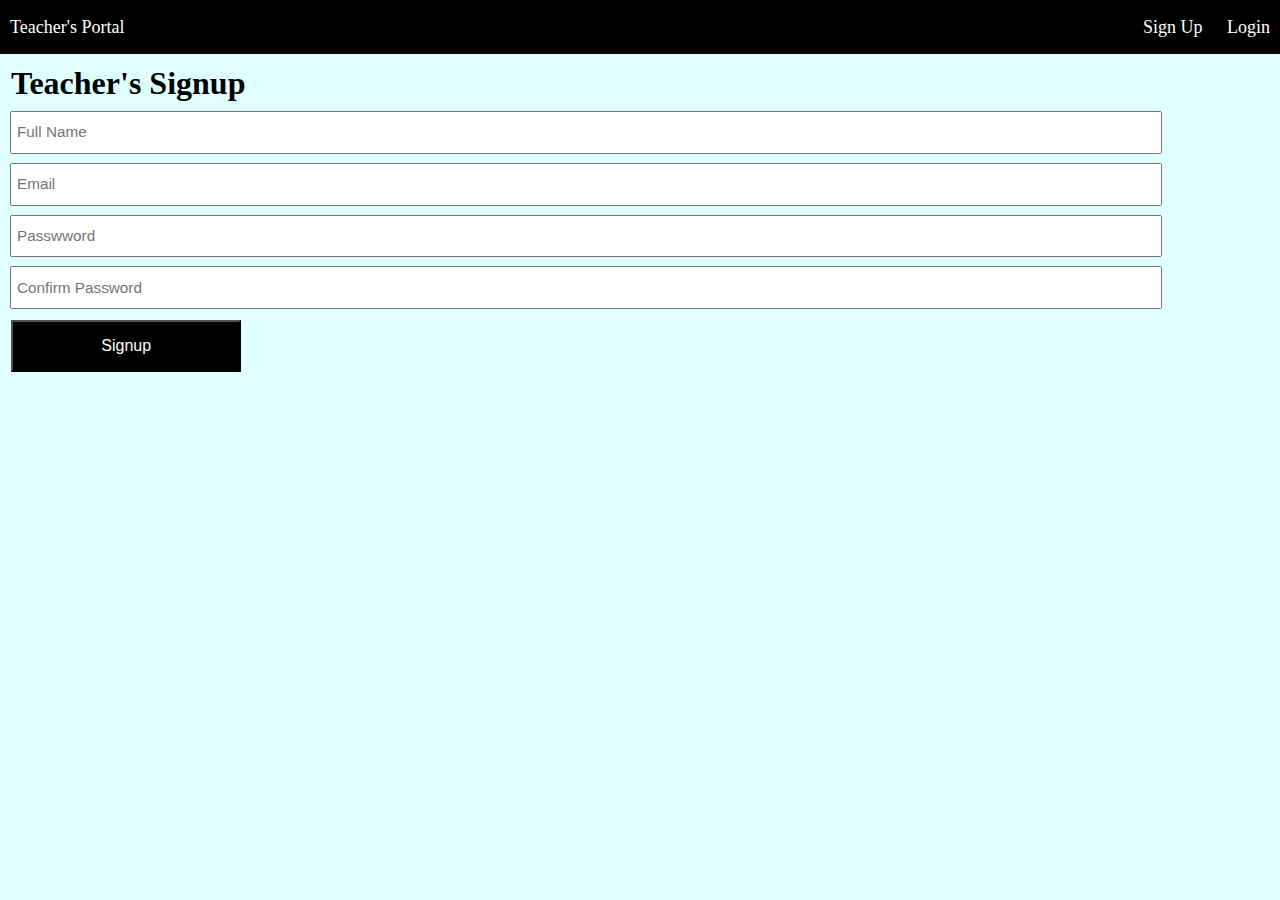
<file: index.html>
<!DOCTYPE html>
<html lang="en">
<head>
    <meta charset="UTF-8">
    <meta http-equiv="X-UA-Compatible" content="IE=edge">
    <meta name="viewport" content="width=device-width, initial-scale=1.0">
    <title>Teacher Portal</title>
    <link rel="stylesheet" href="style.css">
    <script src="index.js" defer></script>
    
</head>
<body>
    <div class="Navbar">
        <div class="left-nav">
            <a href="index.html"> Teacher's Portal </a>
        </div>
        <div class="right-nav">
            <ul>
                <li> <a href="index.html"> Sign Up </a> </li>
                <li> <a href="login.html"> Login </a> </li>
            </ul>
        </div>
    </div>


    <h1 id="heading"> Teacher's Signup </h1>
    <form id="Signup">
        
        <input type="text" name="name" id="FullName"  placeholder="Full Name">

        <input type="email" name="email id" id="Email"  placeholder="Email">

        <input type="password" name="Password" id="Password"  placeholder="Passwword">

        <input type="password" name="PasswordConfirmation" id="ConfirmPasword"  placeholder="Confirm Password">

        <div class="hide" id="alert">Siuuuuuuu</div>

        <button type="submit" id="submit">Signup</button>
    </form>

    
</body>
</html>
</file>
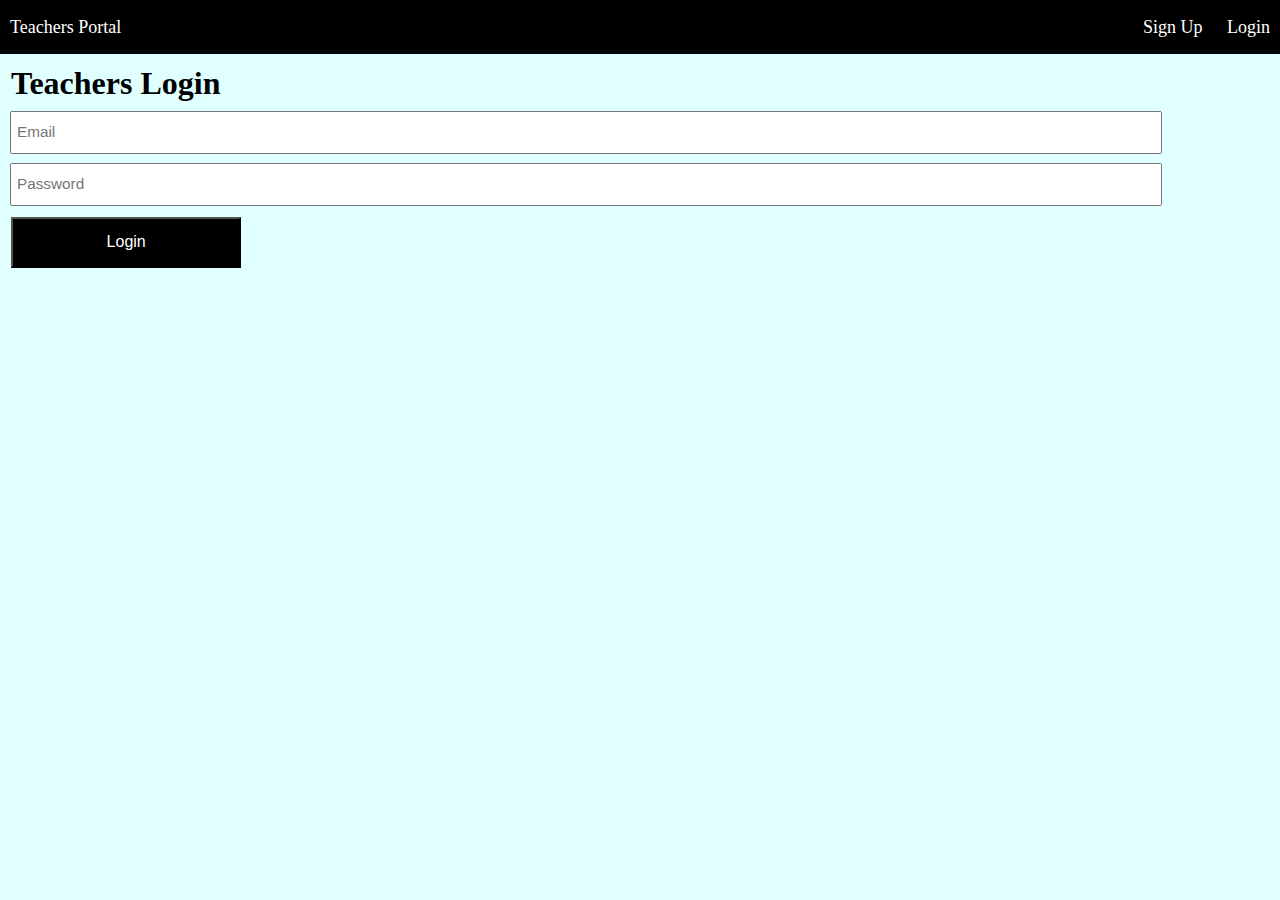
<file: dashboard.html>
<!DOCTYPE html>
<html lang="en">
<head>
    <meta charset="UTF-8">
    <meta http-equiv="X-UA-Compatible" content="IE=edge">
    <meta name="viewport" content="width=device-width, initial-scale=1.0">
    <title>Teacher Portal</title>
    <link rel="stylesheet" href="style.css">
    <script src="dashboard.js" defer></script>
</head>
<body>
    
    <div class="Navbar">
        <div class="left-nav">
            <a href="index.html"> Teachers Portal </a>
        </div>
        <div class="right-nav">
            <ul>
                <li> <a href="index.html"> Sign Up </a> </li>
                <li> <a href="login.html"> Login </a> </li>
            </ul>
        </div>
    </div>
    <h2 id="heading"> Teachers Dashboard </h2>
    <p class="ParaGraph"> Welcome back: <span id="User-name"></span> </p>
    <p class="ParaGraph"> Your Email ID: <span id="User-Email"></span> </p>

    
    <h1 id="heading"> Change Password </h1>
    <form id="Change-Password">

        <input type="password" name="password" id="OldPassword"  placeholder="Old Password">

        <input type="password" name="password" id="NewPassword"  placeholder="New Password">

        <input type="password" name="password" id="ConfirmPassword"  placeholder="Confirm New Password">

        <div class="hide" id="alert">Siuuuuuuu</div>

        <button type="submit" id="submit"> Change </button>

    </form>

    <button id="Logout"> Logout </button>
    

</body>
</html>
</file>
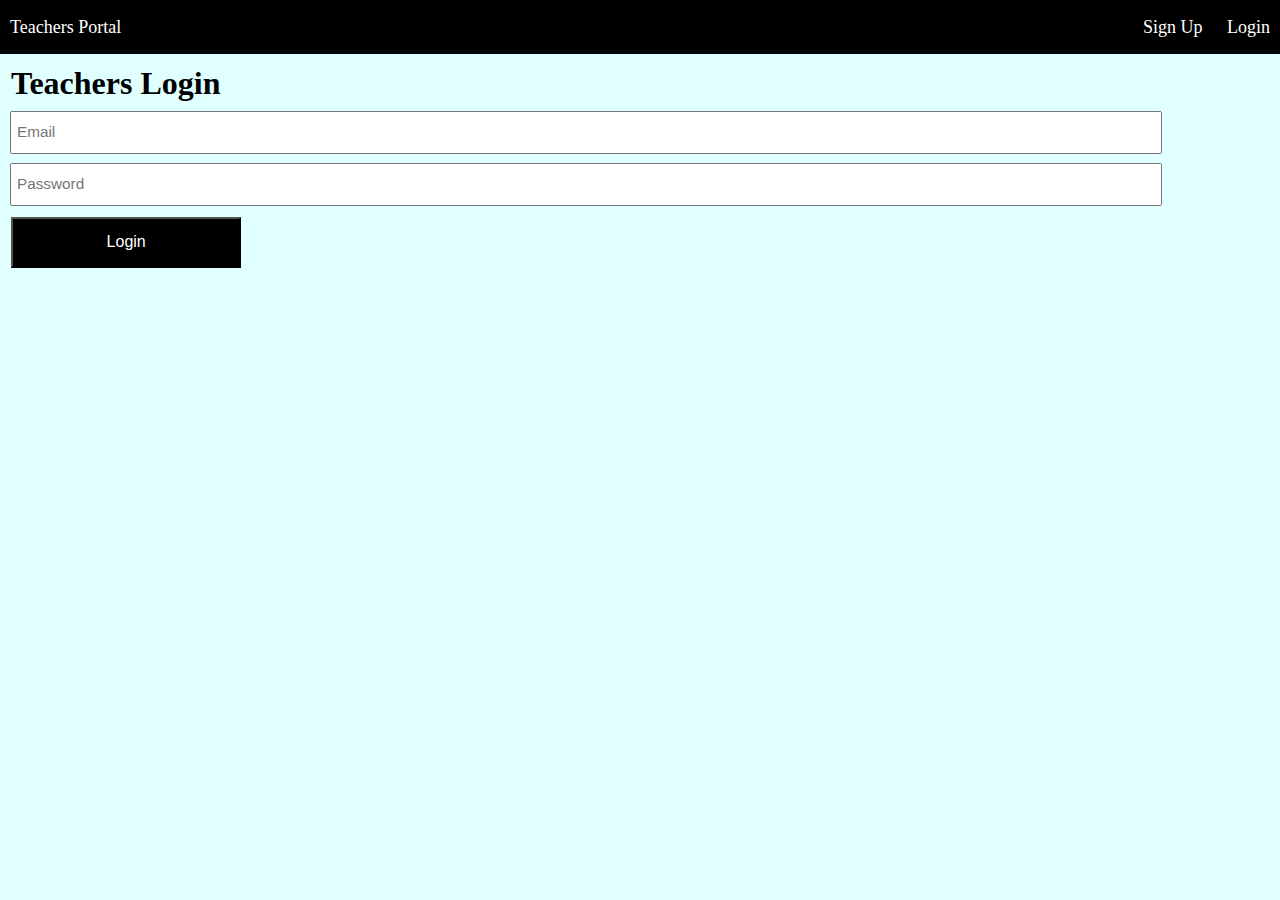
<file: login.html>
<!DOCTYPE html>
<html lang="en">
<head>
    <meta charset="UTF-8">
    <meta http-equiv="X-UA-Compatible" content="IE=edge">
    <meta name="viewport" content="width=device-width, initial-scale=1.0">
    <title>Teacher Portal</title>
    <link rel="stylesheet" href="style.css">
    <script src="login.js" defer></script>
    
</head>
<body>
    
    <div class="Navbar">
        <div class="left-nav">
            <a href="index.html"> Teachers Portal </a>
        </div>
        <div class="right-nav">
            <ul>
                <li> <a href="index.html"> Sign Up </a> </li>
                <li> <a href="login.html"> Login </a> </li>
            </ul>
        </div>
    </div>
   <h1 id="heading"> Teachers Login </h1> 
    <form id="Login">

        <input type="email" name="Emailid" id="Email" placeholder="Email">

        <input type="password" name="Password" id="Password"  placeholder="Password">

        <div class="hide" id="alert">Siuuuuuuu</div>

        <button type="submit" id="submit">Login</button>

    </form>
   

</body>
</html>
</file>
<file: style.css>
*
{
    margin: 0;
    padding: 0;
    box-sizing: border-box;
}

.hide
{
    display: none;
}
#alert
{
    background-color: lightgray;
    color: red;
    margin: 13px 0 0 13px;
    font-size: 16px;
    padding: 11px;
    border: 1.2px solid darkgray;
    width: 96%;
    font-weight: 721;
}

.Navbar
{
    background-color: black;
    height: 3em;
    display: flex;
    justify-content: space-between;
    align-items: center;
    font-size: 18px;
}





#heading
{
    margin: 11px 0 0 11px;
}

input
{
    height: 2.8em;
    padding: 5px;
    font-size: 15.3px;
    display: block;
    margin: 9px 0 0 10px;
    width: 90%;
}
#submit:hover{
    background-color:lightskyblue;
    border: none;
}

#Logout:hover{
    background-color:lightskyblue;
    border: none;
}
#submit, #Logout
{
    margin: 11px 0 0 11px;
background-color: black;
    color: white;
    font-size: 16px;
    width: 18%;
    height: 3.2em;
}


.Navbar .right-nav ul li a ,.Navbar .left-nav a
{
    color: white;
    text-decoration: none;
    padding: 0 10px 0 10px;
}


.ParaGraph
{
    font-size: 20px;
    margin: 10px 0 0 10px;   
}
.Navbar .right-nav ul li
{
    display: inline;
}
body{
    background-color:lightcyan;
}
</file>
